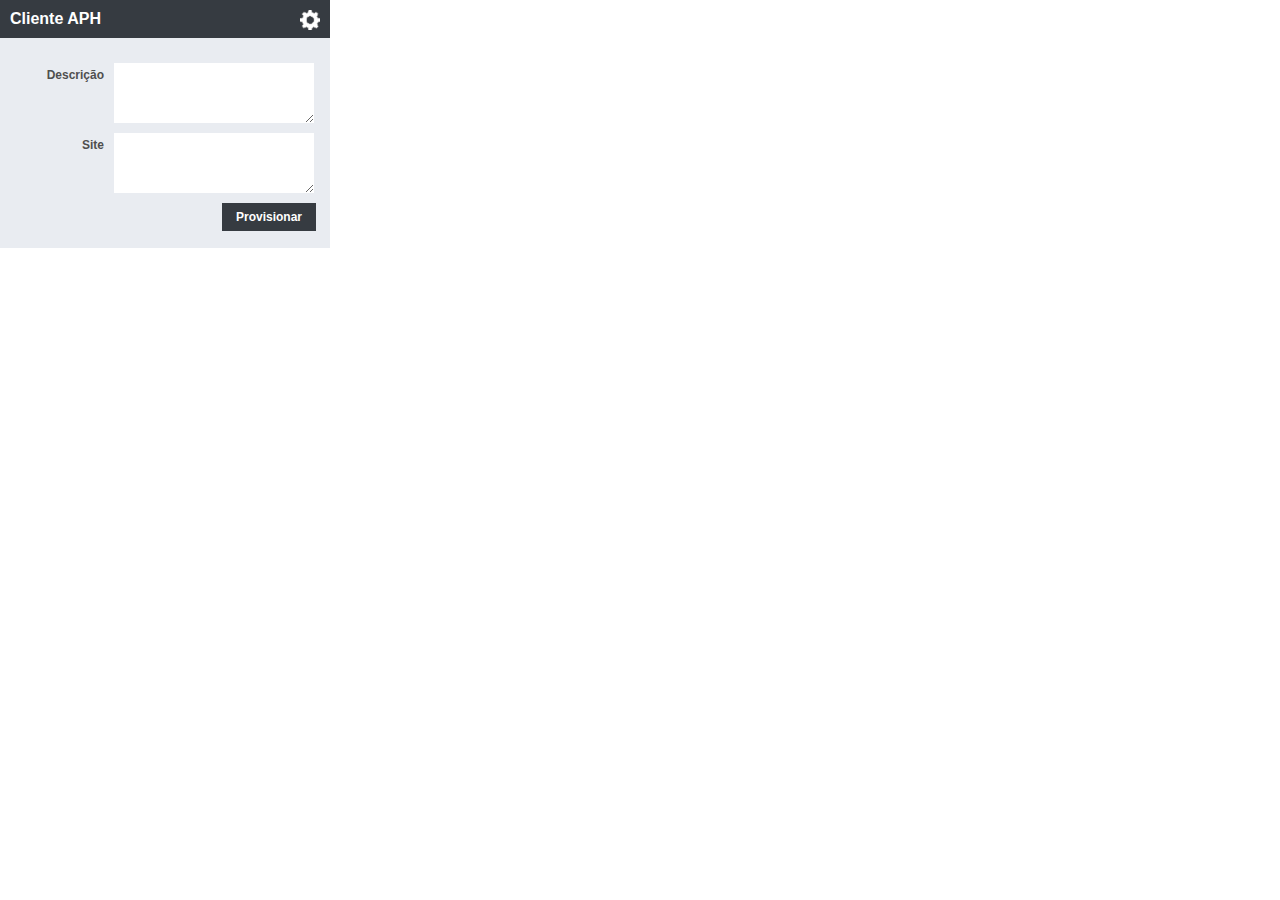
<file: src/index.html>
<!DOCTYPE HTML>
<html>
<head>
    <script src="jquery-1.10.2.min.js"></script>
	<script src="jquery.cookie.js"></script>
    <script src="jquery-dateFormat.min.js"></script>
    <script src="main.js"></script>
	<link rel="stylesheet" type="text/css" href="main.css">
</head>
<body>
    <div id="container-all">
        <section id="head">
            <a id="settings" href="settings.html"><img src="settings.png"></a>
            <h1>Cliente APH</h1>
        </section>
        <section id="main">
        	<form id="user-infos">
                <div class="field notification">
                    <span class="error"></span>
                    <span class="success"></span>
                </div>
				<div class="field">
					<label>Descri&ccedil;&atilde;o</label>
        			<textarea id="description" name="description"></textarea>
        		</div>
				<div class="field">
					<label>Site</label>
        			<textarea id="site" name="site"></textarea>
        		</div>
        		<div class="field buttons">
        			<button id="send" type="button">Provisionar</button>
        		</div>
        	</form>
        </section>        
    </div>
</body>
</html>
</file>
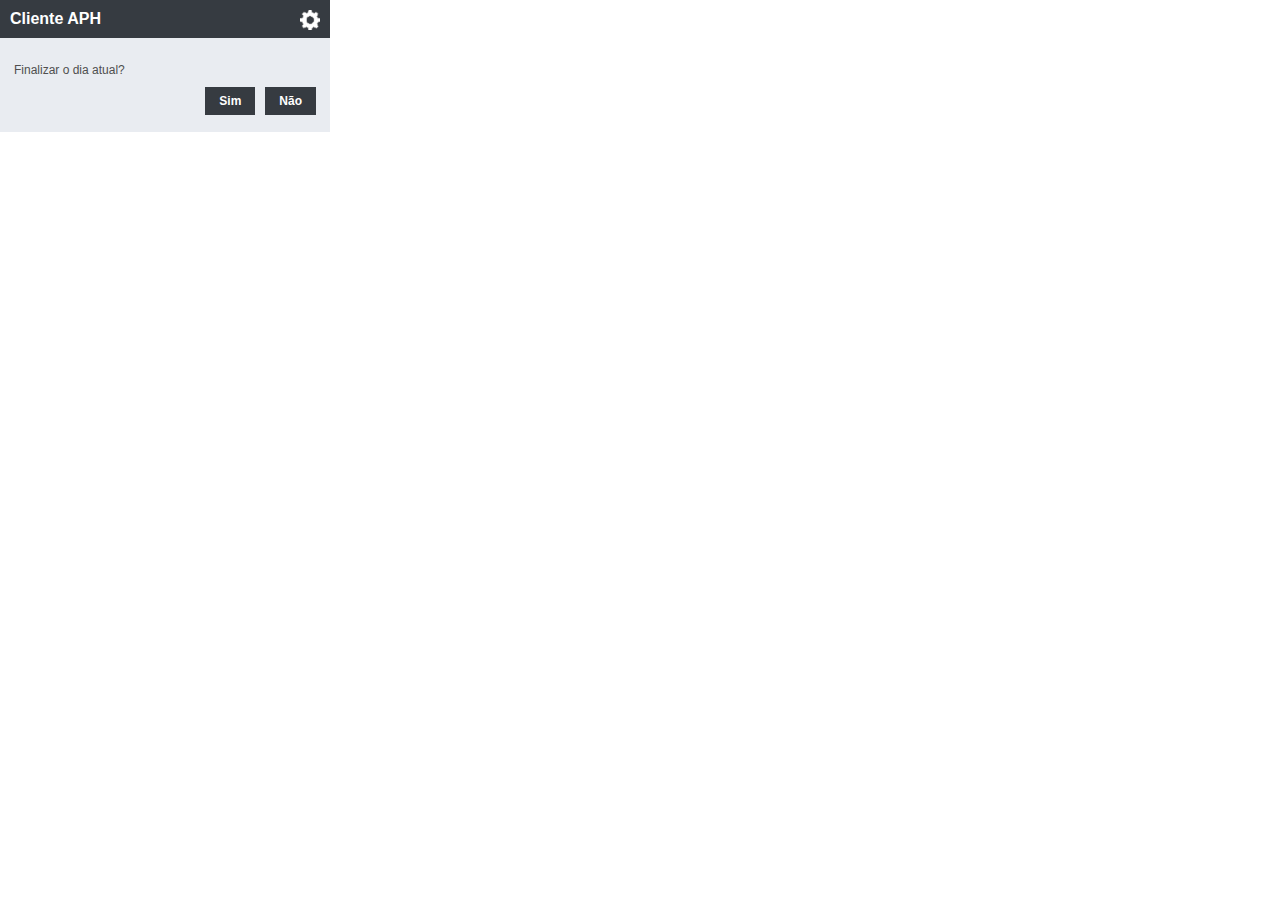
<file: src/finish.html>
<!DOCTYPE HTML>
<html>
<head>
    <script src="jquery-1.10.2.min.js"></script>
	<script src="jquery.cookie.js"></script>
    <script src="jquery-dateFormat.min.js"></script>
    <script src="main.js"></script>
	<link rel="stylesheet" type="text/css" href="main.css">
</head>
<body>
    <div id="container-all">
        <section id="head">
            <a id="settings"><img src="settings.png"></a>
            <h1>Cliente APH</h1>
        </section>
        <section id="main">
        	<form id="user-infos">
                <div class="field notification">
                    <span class="error"></span>
                    <span class="success"></span>
                </div>
        		<div class="field">
	        		<span>Finalizar o dia atual?</soan>
        		</div>
        		<div class="field buttons">
                    <button id="no" type="button">N&atilde;o</button>
                    <button id="yes" type="button">Sim</button>
        		</div>
        	</form>
        </section>        
    </div>
</body>
</html>
</file>
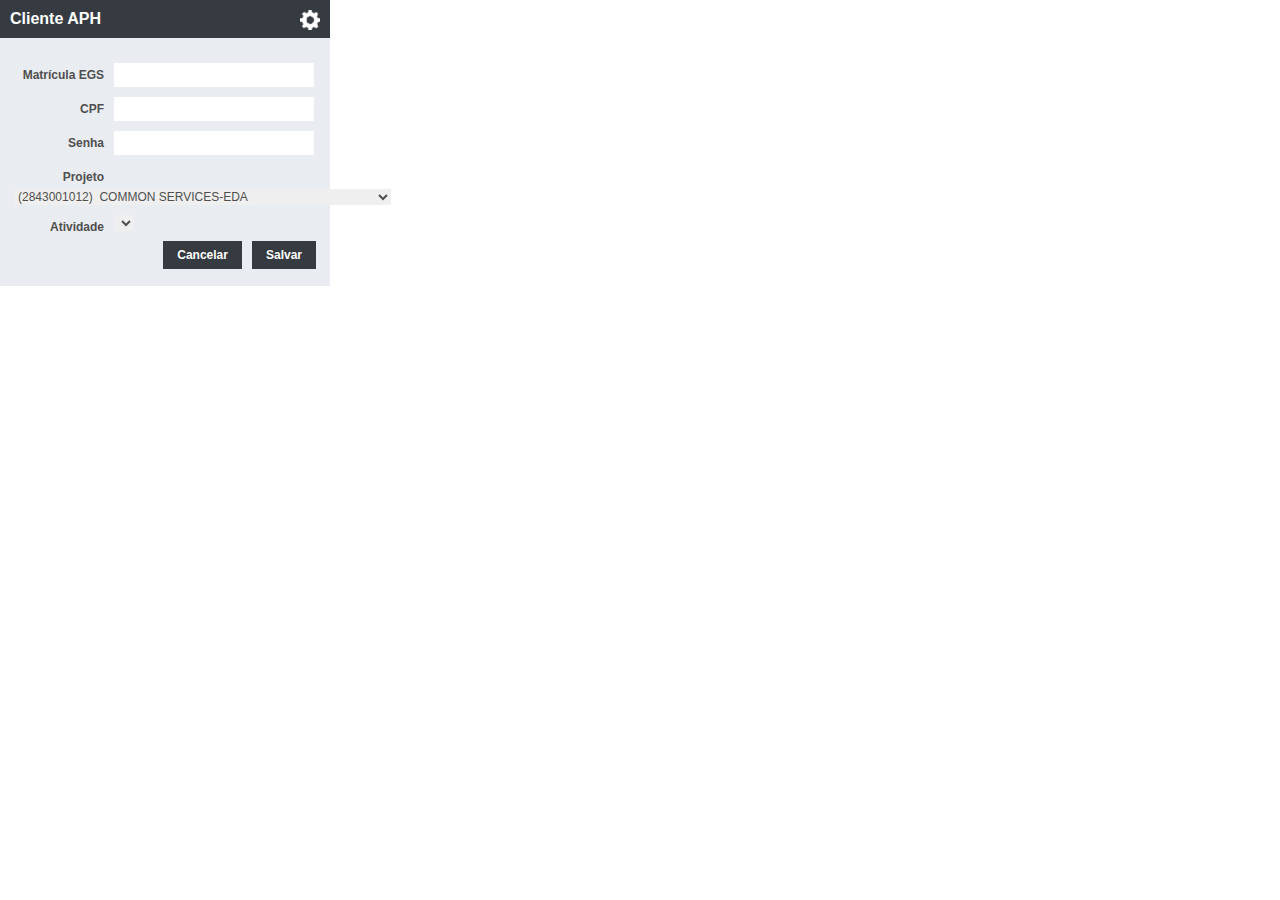
<file: src/settings.html>
<!DOCTYPE HTML>
<html id="settings-body">
<head>
    <script src="jquery-1.10.2.min.js"></script>
	<script src="jquery.cookie.js"></script>
    <script src="jquery-dateFormat.min.js"></script>
    <script src="main.js"></script>
    <script src="settings.js"></script>
	<link rel="stylesheet" type="text/css" href="main.css">
</head>
<body>
    <div id="container-all">
        <section id="head">
            <a id="settings"><img src="settings.png"></a>
            <h1>Cliente APH</h1>
        </section>
        <section id="main">
        	<form id="user-infos">
                <div class="field notification">
                    <span class="error"></span>
                    <span class="success"></span>
                </div>        	
        		<div class="field">
	        		<label>Matr&iacute;cula EGS</label>
	        		<input id="registration" name="registration" type="text">        			
        		</div>
				<div class="field">
					<label>CPF</label>
        			<input id="cpf" name="cpf" type="text">
        		</div>
				<div class="field">
					<label>Senha</label>
        			<input id="password" name="password" type="password">
        		</div>
                <div class="field">
                    <label>Projeto</label>
                    <select id="project" name="project">
                        <option value="2843001012">(2843001012)&nbsp;&nbsp;COMMON SERVICES-EDA</option>
                        <option value="93471073">(93471073)&nbsp;&nbsp;DATORA - B0108 - OPERAÇÃO BILLING 2014 - LCM</option>
                        <option value="93050570">(93050570)&nbsp;&nbsp;OI - L3008 - FSW - ORDER MANAGEMENT - LCM</option>
                        <option value="93187081">(93187081)&nbsp;&nbsp;TELEFONICA - T3014 - LCM</option>
                        <option value="4503621">(4503621)&nbsp;&nbsp;TIM - SOLUTION MANAGEMENT 2012 - 2952 - LCM</option>
                        <option value="92329640">(92329640)&nbsp;&nbsp;TIM - W1043 - 9TH DIGIT - LCM</option>
                        <option value="93749908">(93749908)&nbsp;&nbsp;TIM - W4070 - SW FACTORY LCM 2014</option>
                        <option value="2843006001">(2843006001)&nbsp;&nbsp;SERVICES DELIVERY - LCM</option>
                        <option value="93620666">(93620666)&nbsp;&nbsp;VIVO-T3022 - TVA APPL SOFT FACTORY - LCM</option>
                    </select>
                </div>
                <div class="field">
                    <label>Atividade</label>
                    <select id="activity" name="activity"></select>
                </div>                
        		<div class="field buttons">
                    <button id="save" type="button">Salvar</button>
                    <button id="cancel" type="button">Cancelar</button>
        		</div>
        	</form>
        </section>        
    </div>
</body>
</html>
</file>
<file: src/main.css>
*{
    font: 12px Arial, sans-serif;
    margin: 0px;
    padding: 0px;
    border: none;
    color: #4f4f4f;

}
body{
}
#head{
    background: #363b41;
    padding: 10px;
    margin-bottom: 10px;
    display:block;
}
h1{
    color: #fff;
    font-weight: bold;
    font-size: 16px;
}
#settings{
    float: right;
    background: transparent;
    cursor: pointer;
    display: block;
}
#container-all{
    background: #e9ecf1;
    padding: 0px 0px 10px;
    width: 330px;
    display: block;
}
#user-infos button{
    cursor: pointer;
}
.field{
    padding: 5px 0px;
    margin: 0px 14px;
}
.field label{
    font-weight: bold;
    width: 90px;
    display:block;
    float: left;
    text-align: right;
    margin-right: 10px;
    padding: 5px 0px;
}
.field input, .field textarea {
    width: 190px;
    display:block;
    padding: 5px;
}

.field textarea {
    height: 50px;
}

.field button{
    padding: 7px 14px;
    font-weight: bold;
    float: right;
    background: #363b41;
    color: #fff;
    margin-left: 10px;
}
.field.buttons{
    height: 30px;
}

/** DEV 
#container-all{
    border: 2px solid red;
}
*/
</file>
